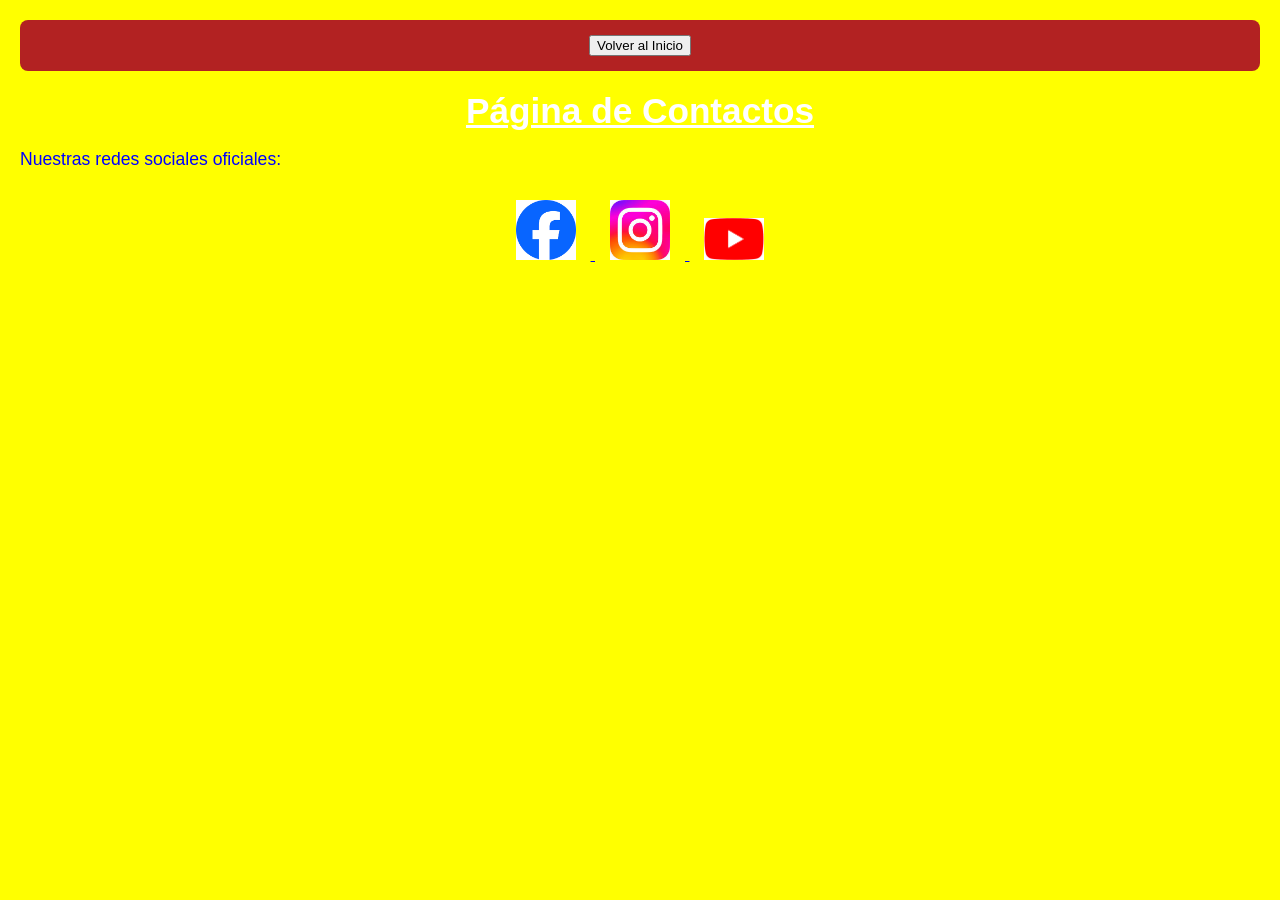
<file: contactos.html>
<!DOCTYPE html>
<html lang="es">
<head>
    <meta charset="utf-8">
    <title>Contacto - Receta Fideos con Tuco</title>
    <link rel="stylesheet" href="estilos.css">
</head>
<body>

    <nav>
        <a href="index.html"><button type="button">Volver al Inicio</button></a>
    </nav>

    <h1>Página de Contactos</h1>

    <p class="just">Nuestras redes sociales oficiales:</p>

    <div style="text-align: center; margin-top: 30px;">
        <a href="https://www.facebook.com" target="_blank">
            <img src="./imagenes/facebooklogo.png" alt="Facebook" width="60" style="margin: 0 15px;">
        </a>
        <a href="https://www.instagram.com" target="_blank">
            <img src="./imagenes/logoinsta.jpg" alt="Instagram" width="60" style="margin: 0 15px;">
        </a>
        <a href="https://www.youtube.com" target="_blank">
            <img src="./imagenes/youtubelogo.png" alt="YouTube" width="60" style="margin: 0 15px;">
        </a>
    </div>
    <iframe src="https://www.google.com/maps/embed?pb=!1m18!1m12!1m3!1d193302.2612059345!2d14.131102917711204!3d40.85392683103233!2m3!1f0!2f0!3f0!3m2!1i1024!2i768!4f13.1!3m3!1m2!1s0x133b086615f705f5%3A0x10312389d380e2f9!2sN%C3%A1poles%2C%20Italia!5e0!3m2!1ses!2sar!4v1700000000000!5m2!1ses!2sar" width="600" height="400" style="border:0;" allowfullscreen="" loading="lazy"></iframe>


</body>
</html>
</file>
<file: estilos.css>
body {
  background-color: yellow;
  font-family: Arial;
  margin: 20px;
}

.mi-header {
  display: flex;
  flex-wrap: wrap;
  align-items: center;
  justify-content: center;
  background-color: #800000;
  padding: 15px;
  gap: 20px;
  border-radius: 8px;
}

.logo-img {
  width: 90px;
  height: 90px;
  border-radius: 50%;
  object-fit: cover;
  border: 2px solid yellow;
}

h1 {
  color: #fff;
  text-align: center;
  text-decoration: underline;
  font-size: 220%;
  margin: 0;
}

h2 {
  color: #b22222;
  text-align: center;
  text-decoration: underline;
  font-size: 150%;
}

li, p {
  color: blue;
  text-align: center;
  text-decoration: underline;
  font-size: 110%;
}

.just {
  text-align: justify;
  text-decoration: none;
}

nav {
  background-color: #b22222;
  padding: 15px;
  text-align: center;
  margin: 20px 0;
  border-radius: 8px;
}

nav a {
  color: white;
  margin: 0 15px;
  font-weight: bold;
  text-decoration: none;
}

nav a:hover {
  text-decoration: underline;
}

.contenedor-principal {
  display: flex;
  flex-wrap: wrap;
  gap: 20px;
  margin-bottom: 20px;
}

.contenido-receta {
  flex: 2;
  min-width: 300px;
  background: #fffdf0;
  padding: 20px;
  border-radius: 8px;
  border: 2px solid #800000;
}

.barra-lateral {
  flex: 1;
  min-width: 280px;
  background: #fffdf0;
  padding: 20px;
  border-radius: 8px;
  border: 2px solid #800000;
}

.mi-footer {
  display: flex;
  flex-wrap: wrap;
  justify-content: space-around;
  background-color: #333333;
  color: white;
  padding: 25px;
  border-radius: 8px;
  gap: 20px;
}

.footer-mapa, .footer-info {
  flex: 1;
  min-width: 280px;
}

.footer-mapa h3, .footer-info h3 {
  color: yellow;
  text-decoration: underline;
  margin-top: 0;
}
</file>
